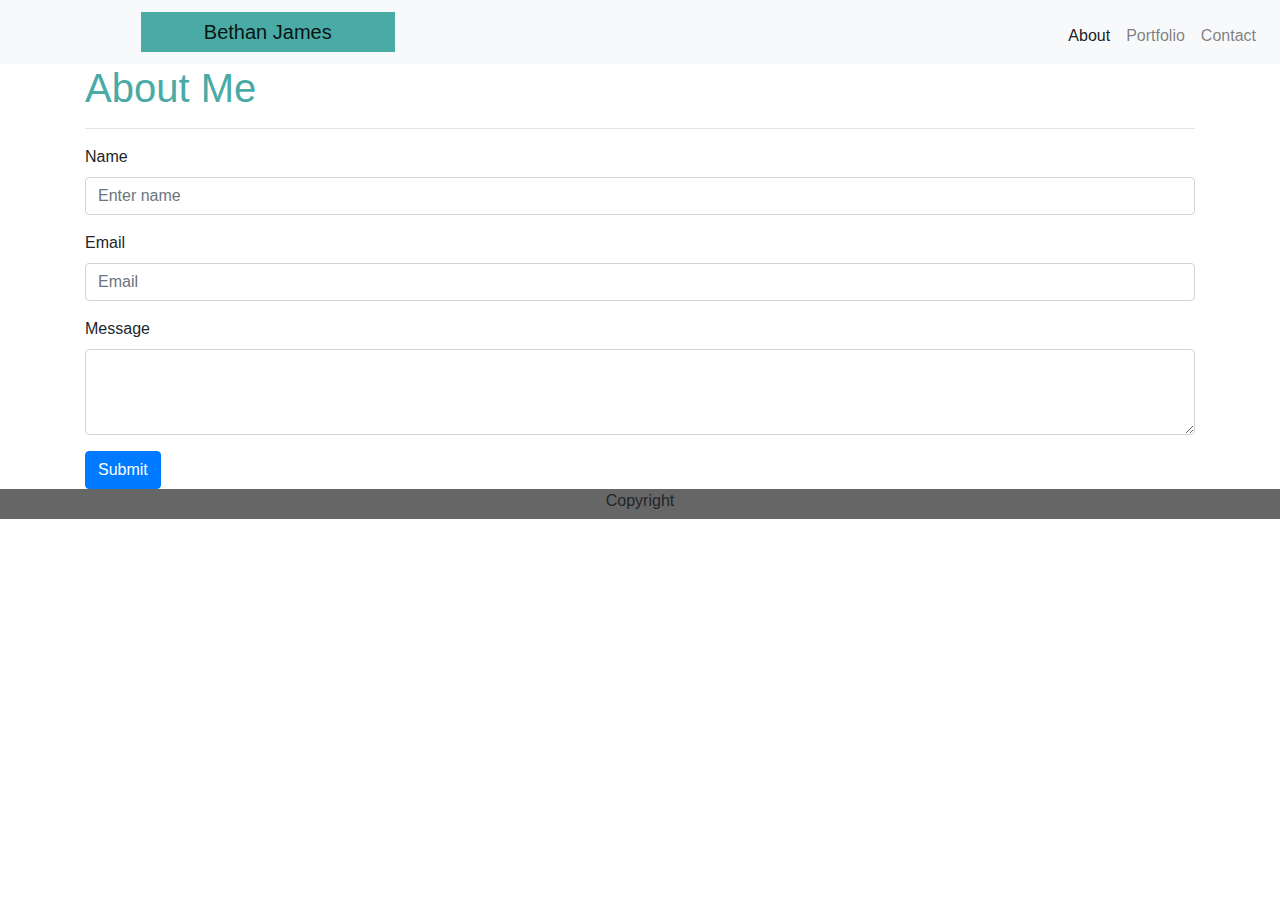
<file: contact.html>
<!DOCTYPE html>
    <html>
        <head>
            
            <title>My Portfolio!</title>
            <link rel="stylesheet" href="https://stackpath.bootstrapcdn.com/bootstrap/4.3.1/css/bootstrap.min.css" integrity="sha384-ggOyR0iXCbMQv3Xipma34MD+dH/1fQ784/j6cY/iJTQUOhcWr7x9JvoRxT2MZw1T" crossorigin="anonymous">
            <link rel="stylesheet" type="text/css" href="style.css">

        </head>


        <body>
                
                <nav class="navbar navbar-expand-lg navbar-light bg-light">
                        <a class="navbar-brand name" href="contact.html">Bethan James</a>
                        <div class="container"></div>
                        <button class="navbar-toggler" type="button" data-toggle="collapse" data-target="#navbarNav" aria-controls="navbarNav" aria-expanded="false" aria-label="Toggle navigation">
                          <span class="navbar-toggler-icon"></span>
                        </button>
                        <div class="collapse navbar-collapse" id="navbarNav">
                          <ul class="navbar-nav ml-auto mt-2 mtlg-0">
                            <li class="nav-item active">
                              <a class="nav-link nav" href="index.html">About <span class="sr-only">(current)</span></a>
                            </li>
                            <li class="nav-item">
                              <a class="nav-link nav" href="portfolio.html">Portfolio</a>
                            </li>
                            <li class="nav-item">
                              <a class="nav-link nav" href="contact.html">Contact</a>
                            </li>
                          </ul>
                        </div>
                        </div>
                </nav>


                <div class="container">
                            <h1 class="title">About Me</h1>

                            <hr>

                            <form>
                                    <div class="form-group">
                                      <label for="exampleInputName1">Name</label>
                                      <input type="name" class="form-control" id="exampleInputName1" aria-describedby="nameHelp" placeholder="Enter name">
                                    </div>
                                    <div class="form-group">
                                      <label for="exampleInputEmail1">Email</label>
                                      <input type="email" class="form-control" id="exampleInputEmail1" placeholder="Email">
                                    </div>
                                    <div class="form-group">
                                            <label for="exampleFormControlTextarea1">Message</label>
                                            <textarea class="form-control" id="exampleFormControlTextarea1" rows="3"></textarea>
                                          </div>
                                    <button type="submit" class="btn btn-primary">Submit</button>
                                  </form>


                        </div>
                    </div>
                </div>

                <div class="position-sticky">
                  <footer class="footer">
                    <div cass="container">
                        <p>Copyright</p>
                    </div>
                  </footer>
                </div>  

        </body>

    </html>
</file>
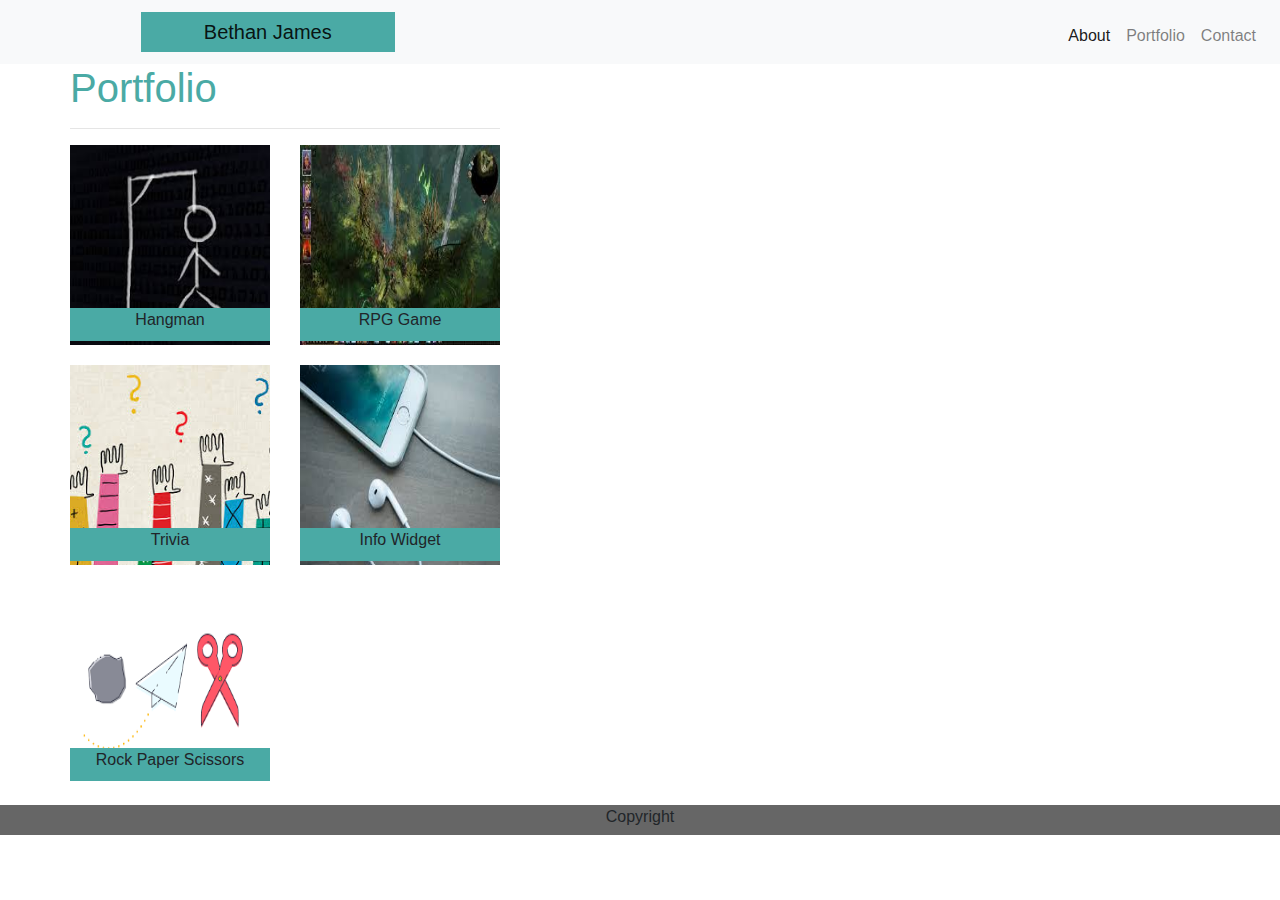
<file: portfolio.html>
<!DOCTYPE html>
    <html>
        <head>
            
            <title>My Portfolio!</title>
            <link rel="stylesheet" href="https://stackpath.bootstrapcdn.com/bootstrap/4.3.1/css/bootstrap.min.css" integrity="sha384-ggOyR0iXCbMQv3Xipma34MD+dH/1fQ784/j6cY/iJTQUOhcWr7x9JvoRxT2MZw1T" crossorigin="anonymous">
            <link rel="stylesheet" type="text/css" href="style.css">

        </head>


        <body>

                <nav class="navbar navbar-expand-lg navbar-light bg-light">
                        <a class="navbar-brand name" href="portfolio.html">Bethan James</a>
                        <div class="container"></div>
                        <button class="navbar-toggler" type="button" data-toggle="collapse" data-target="#navbarNav" aria-controls="navbarNav" aria-expanded="false" aria-label="Toggle navigation">
                          <span class="navbar-toggler-icon"></span>
                        </button>
                        <div class="collapse navbar-collapse" id="navbarNav">
                          <ul class="navbar-nav ml-auto mt-2 mtlg-0">
                            <li class="nav-item active">
                              <a class="nav-link" href="index.html">About <span class="sr-only">(current)</span></a>
                            </li>
                            <li class="nav-item">
                              <a class="nav-link" href="portfolio.html">Portfolio</a>
                            </li>
                            <li class="nav-item">
                              <a class="nav-link" href="contact.html">Contact</a>
                            </li>
                          </ul>
                        </div>
                        </div>
                </nav>


                <div class="container">
                    <div class="row">
                        <div class="col-md=8">
                          <h1 class="title">Portfolio</h1>

                          <hr>

                          <div class="row">
                            <div class="col-sm-6 col-md-12 col-lg-6">
                              <img class="img-fluid port-image project" src="images/hangman.jpg" alt="Hangman">
                              <p class="portfolio"> Hangman</p>
                            </div>
                            <div class="col-sm-6 col-md-12 col-lg-6">
                              <img class="img-fluid port-image project" src="images/rpg.jpg" alt="RPG Game">
                              <p class="portfolio">RPG Game</p>
                            </div>
                          </div>
                          <div class="row">
                            <div class="col-sm-6 col-md-12 col-lg-6">
                              <img class="img-fluid port-image project" src="images/trivia.jpg" alt="Trivia">
                              <p class="portfolio">Trivia</p>
                            </div>
                            <div class="col-sm-6 col-md-12 col-lg-6">
                              <img class="img-fluid port-image project" src="images/riw.jpg" alt="Info Widget">
                              <p class="portfolio">Info Widget</p>
                            </div>
                          </div>
                          <div class="row">
                            <div class="col-sm-6 col-md-12 col-lg-6">
                              <img class="img-fluid port-image project" src="images/rps.png" alt="Rock Paper Scissors">
                              <p class="portfolio"> Rock Paper Scissors</p>
                            </div>
                          </div>
                
                          

                        </div>
                    </div>
                </div>

                <div class="position-sticky">
                  <footer class="footer">
                    <div cass="container">
                        <p>Copyright</p>
                    </div>
                  </footer>
                </div> 


        </body>

    </html>
</file>
<file: style.css>
.name {
    background-color: #4aaaa5;
    width: 40%;
    height: 40px;
    margin-left: 10%;
    text-align: center;
}

.title {
    color: #4aaaa5;
}
.project {
    margin-bottom: 10%;
    width: 200px;
    height: 200px;
}

.portfolio {
    background-color: #4aaaa5;
    text-align: center;
    position: absolute;
    width: 87%;
    bottom: 8px;
    height: 15%;
}

.footer {
    background-color: #666666;
    width: 100%;
    height: 30px;
    text-align: center;
}
</file>
